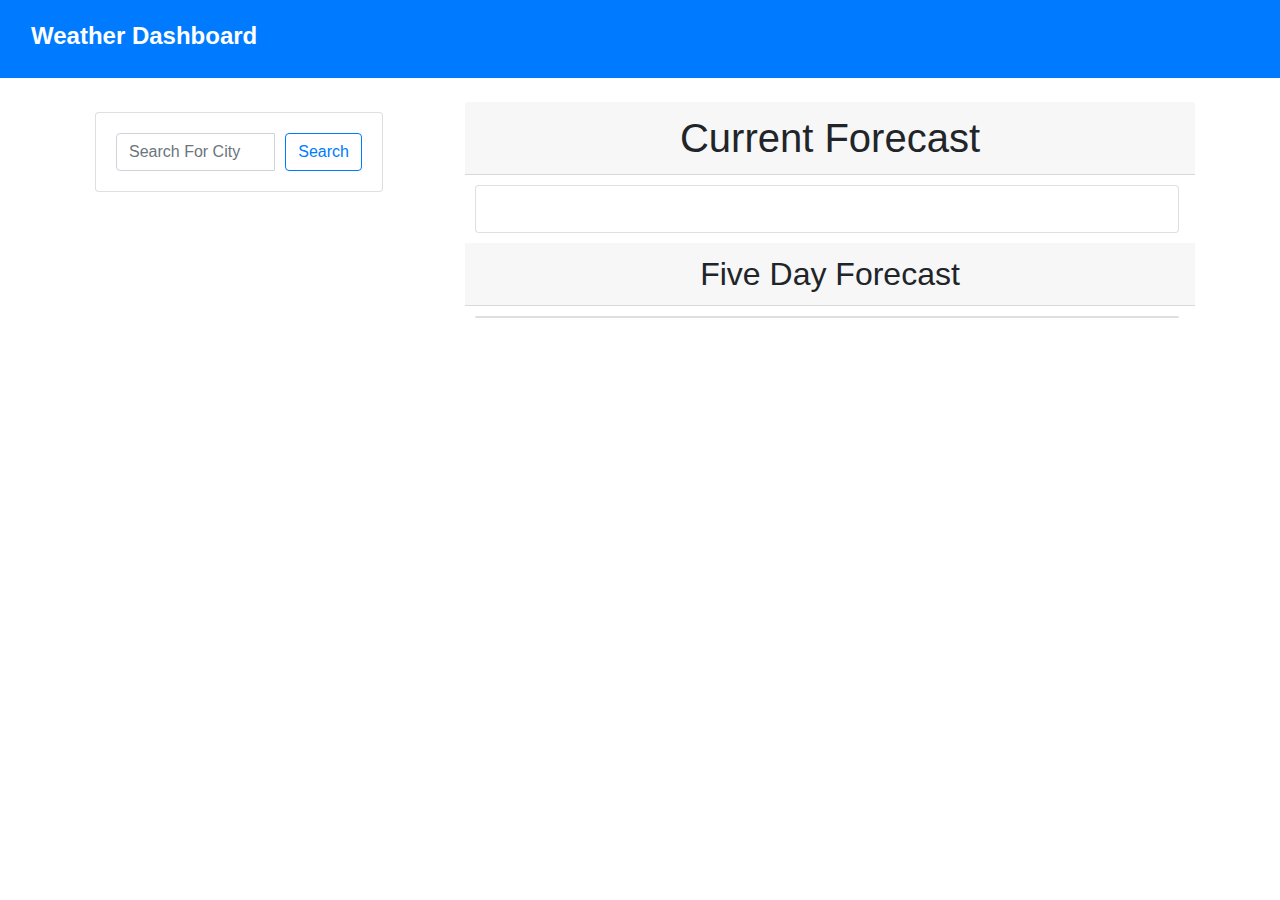
<file: index.html>
<!DOCTYPE html>
<html lang="en">
  <head>
    <meta charset="UTF-8" />
    <meta http-equiv="X-UA-Compatible" content="IE=edge" />
    <meta name="viewport" content="width=device-width, initial-scale=1.0" />
    <link
      rel="stylesheet"
      href="https://stackpath.bootstrapcdn.com/bootstrap/4.3.1/css/bootstrap.min.css"
    />
    <link
      rel="stylesheet"
      href="https://use.fontawesome.com/releases/v5.8.1/css/all.css"
      integrity="sha384-50oBUHEmvpQ+1lW4y57PTFmhCaXp0ML5d60M1M7uH2+nqUivzIebhndOJK28anvf"
      crossorigin="anonymous"
    />
    <link rel="stylesheet" href="./Assets/style.css" />
    <title>Document</title>
  </head>
  <body>
    <nav class="navbar navbar-light bg-primary nav">
      <div class="container-fluid">
        <p class="navText" href="#">Weather Dashboard</p>
      </div>
    </nav>
    <br/>
    <div class="container">
        <div class="row">
          <div class="col-4">
            <div class="card search-card">
                <div class="input-group">
                    <input id="search-input" type="text" class="form-control search-input" placeholder="Search For City">
                    <button id="search-btn" class="btn btn-outline-primary" type="button">Search</button>
                </div>
                <ul id="searchResults" class="list-group"></ul>
            </div>
            
          </div>
          <div class="col-8 text-center">
            <h1 class="card-header"> Current Forecast</h1>
            <div class="card forecast-card">
                <div class="card-body">
                    <h3 class="card-title" id="city"></h3>
                    <h4 class="card-subtitle mb-2" id="temp"></h4>
                    <h4 class="card-subtitle mb-2" id="humidity"></h4>
                    <h4 class="card-subtitle mb-2" id="wind"></h4>
                    <h4 class="card-subtitle mb-2" id="uvIndex"></h4>
                </div>
            </div>

            <h2 class="card-header">Five Day Forecast</h2>
            <div id="weekly-forecast" class="card card-group justify-content-center week-fc-group">


          </div>
          </div>
        </div>
    <script
      src="https://cdn.jsdelivr.net/npm/bootstrap@5.1.3/dist/js/bootstrap.bundle.min.js"
      integrity="sha384-ka7Sk0Gln4gmtz2MlQnikT1wXgYsOg+OMhuP+IlRH9sENBO0LRn5q+8nbTov4+1p"
      crossorigin="anonymous"
    ></script>
    <script src="https://cdnjs.cloudflare.com/ajax/libs/jquery/3.6.0/jquery.min.js"></script>
    <script src="https://ajax.googleapis.com/ajax/libs/jquery/3.2.1/jquery.min.js"></script>
    <script src="index.js"></script>
  </body>
</html>
</file>
<file: Assets/style.css>
.navText {
    color: white;
    font-size: x-large;
    font-weight: bold;
    text-decoration: none;
    padding-top: 10px;
    font-stretch: normal;
}

.search-card {
    width: 18rem; 
    margin: 10px;
    padding: 20px;
}

.search-input {
    margin-right: 10px;
}

.forecast-card {
    margin: 10px;
    width: 44rem;
}

.week-fc-group {
    margin: 10px;
    width: 44rem;
}
</file>
